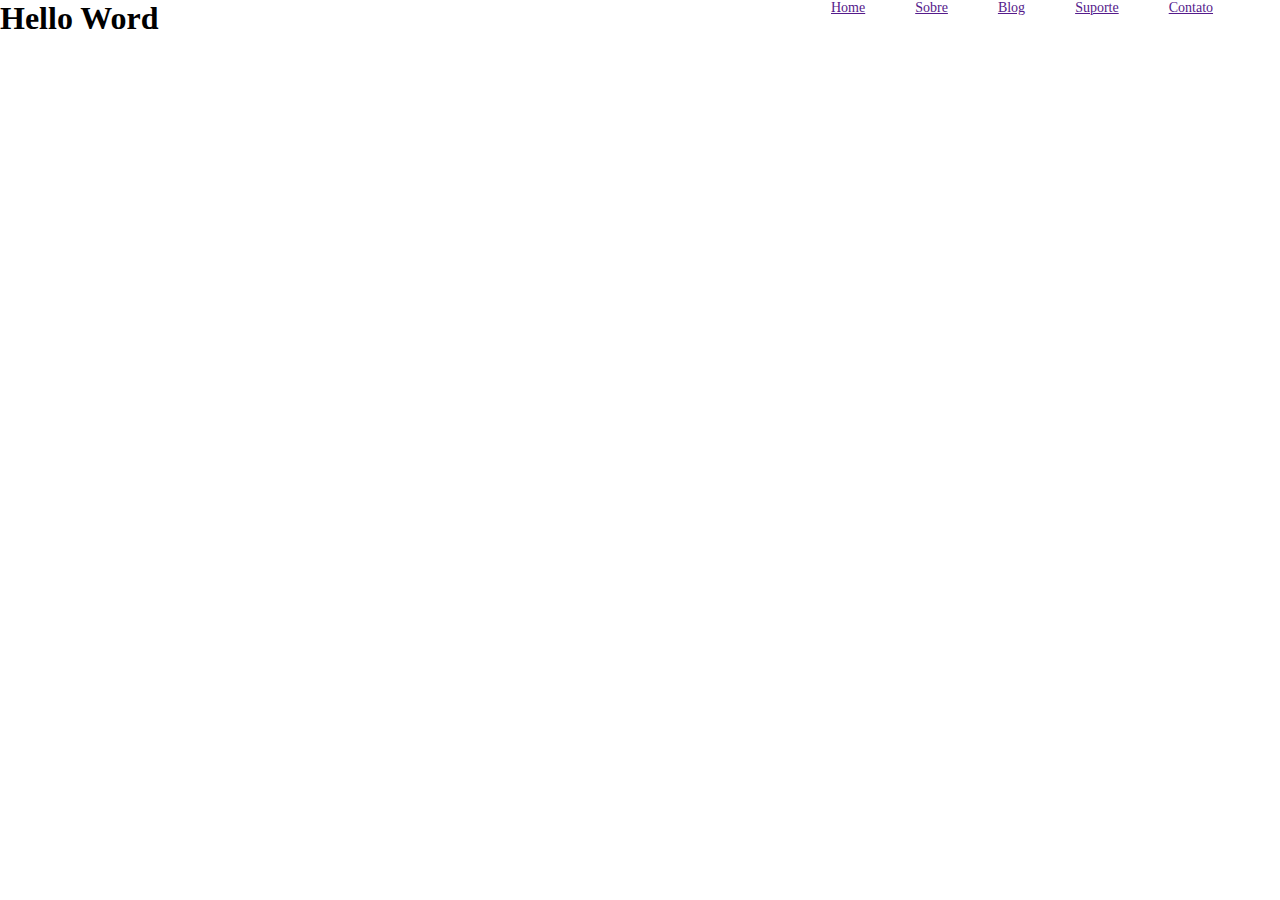
<file: HeloWord/index.html>
<!DOCTYPE html>
<html lang="pt-br">

<head>
    <meta charset="UTF-8">
    <meta name="viewport" content="width=device-width, initial-scale=1.0">
    <title>projeto planeta</title>
    <link rel="stylesheet" href="style.css">
</head>

<body>
    <div class="header">
        <h1>Hello Word</h1>
        <div class="nav">
            <a href="">Home</a>
            <a href="">Sobre</a>
            <a href="">Blog</a>
            <a href="">Suporte</a>
            <a href="">Contato</a>
        </div>
        
   


</body>

</html>
</file>
<file: HeloWord/style.css>
* {
    margin: 0;
    padding: 0;
    box-sizing: border-box;
}

& .header {
    background-color: transparent;
    display: flex;
    justify-content: space-between;
    

    & .nav {
        display: flex;
        gap: 50px;
        width: 449px;
        font-size: 14px;
        
    }


}
</file>
